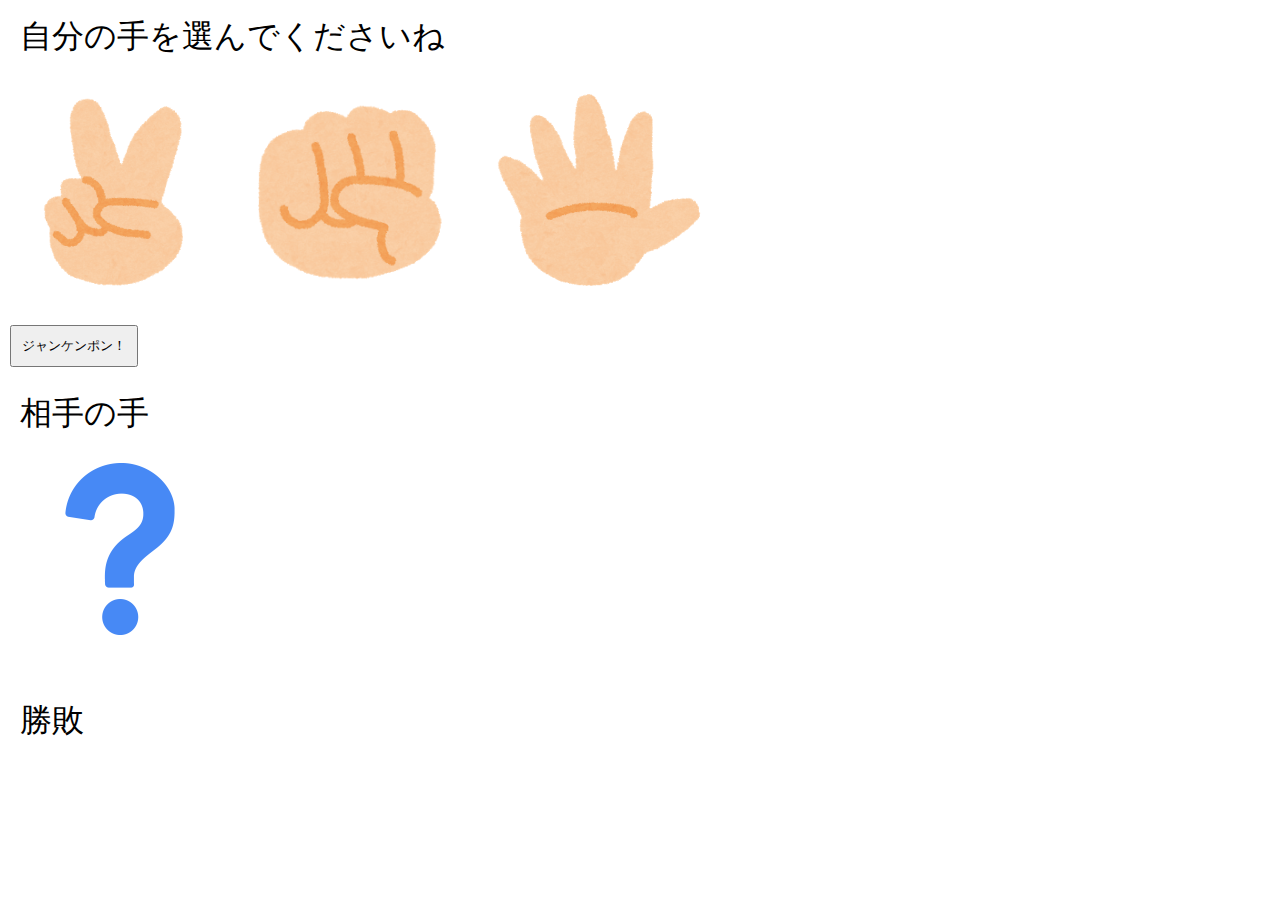
<file: index.html>
<!DOCTYPE html>
<html lang="ja">
<!-- 最初の設定は終わっています　必要な方は触ってください -->

<head>
  <meta charset="UTF-8">
  <meta name="viewport" content="width=device-width, initial-scale=1.0">
  <meta http-equiv="X-UA-Compatible" content="ie=edge">
  <title>javascript/jQuery1回目</title>
  <link rel="stylesheet" href="css/reset.css">
  <link rel="stylesheet" href="css/style.css">
</head>
<!-- 最初の設定は終わっています　必要な方は触ってください -->

<body>
  <!-- この中に記述していく -->
  <!-- ここから下にコードを書く -->

  <div id="PlayerPanel"> 
    <p id="message">自分の手を選んでくださいね</p>
    <img src="janken0.png" onClick="onClickPlayerIcon(this)"/>
    <img src="janken1.png" onClick="onClickPlayerIcon(this)"/>
    <img src="janken2.png" onClick="onClickPlayerIcon(this)"/>
  </div>

  <div id="JankenControl">
    <button onClick="janken()">ジャンケンポン！</button>
  </div>

  <div id="OpponentPanel">
    <p>相手の手</p>
    <img id='Opponent' src="hatena.png">
  </div>  

  <div id="ResultPanel">
    <p>勝敗</p>
    <p id="result"></p>
  </div>

  <!-- ここから上にコードを書く -->
  <!-- この中に記述していく -->
  <script src="https://ajax.googleapis.com/ajax/libs/jquery/3.2.1/jquery.min.js"></script>
  <script src="js/mywork.js"></script>
</body>

</html>
</file>
<file: css/style.css>
/* ここから下に記載していく */
img {
    height: 200px;
    padding: 10px;
    margin: 10px;
}
.selected {
    background-color: red;
}
button {
    padding: 10px;
    margin: 10px;
}
#message {
    font-size: xx-large;
    padding: 10px;
    margin: 10px;
}
#OpponentPanel {
    font-size: xx-large;
    padding: 10px;
    margin: 10px;
}

#ResultPanel {
    font-size: xx-large;
    padding: 10px;
    margin: 10px;
}

#result {
    font-size: xx-large;
    padding: 10px;
    margin: 10px;
}
</file>
